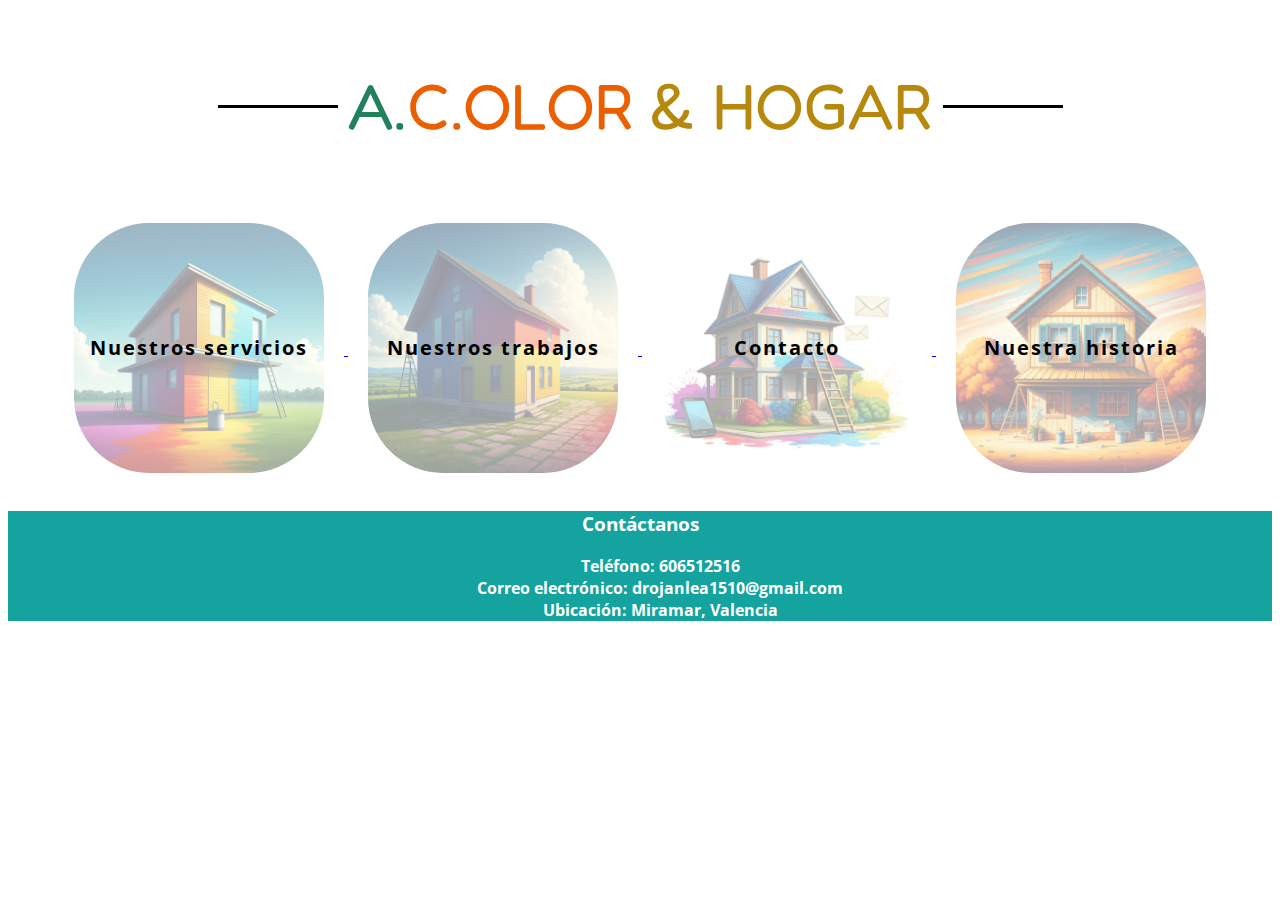
<file: index.html>
<!DOCTYPE html>
<html>
<head>
    <title>A.Color & Hogar</title>
    <link rel="stylesheet" href="style.css"/>
    <link rel="preconnect" href="https://fonts.googleapis.com">
    <link rel="preconnect" href="https://fonts.gstatic.com" crossorigin>
    <link href="https://fonts.googleapis.com/css2?family=Fredoka:wght@300..700&display=swap" rel="stylesheet">
    <link rel="preconnect" href="https://fonts.googleapis.com">
    <link rel="preconnect" href="https://fonts.gstatic.com" crossorigin>
    <link href="https://fonts.googleapis.com/css2?family=Open+Sans:ital,wght@0,300..800;1,300..800&display=swap" rel="stylesheet">
</head>
<body>
    <header>
        <h1> <span style="color: rgb(34, 129, 93);">A.</span><span style="color: rgb(236, 95, 0);">C.OLOR </span>
            <span style="color: rgb(182, 137, 13);">& HOGAR</span></h1>
    </header>
        <a href="servicios.html">
            <div id="hover_servicios">Nuestros servicios</div>
        </a>
        <a href="trabajos.html">
            <div id="hover_trabajos">Nuestros trabajos</div>
        </a>
        <a href="contacto.html"> 
            <div id="hover_contacto">Contacto</div>
        </a>
        <a href="historia.html"> 
            <div id="hover_historia">Nuestra historia</div>
        </a>
    <footer>
        <h3>Contáctanos</h3>
        <ul>
            <li>Teléfono: 606512516</li>
            <li>Correo electrónico: drojanlea1510@gmail.com</li>
            <li>Ubicación: Miramar, Valencia</li>
        </ul>
    </footer>

</body>
</html>
</file>
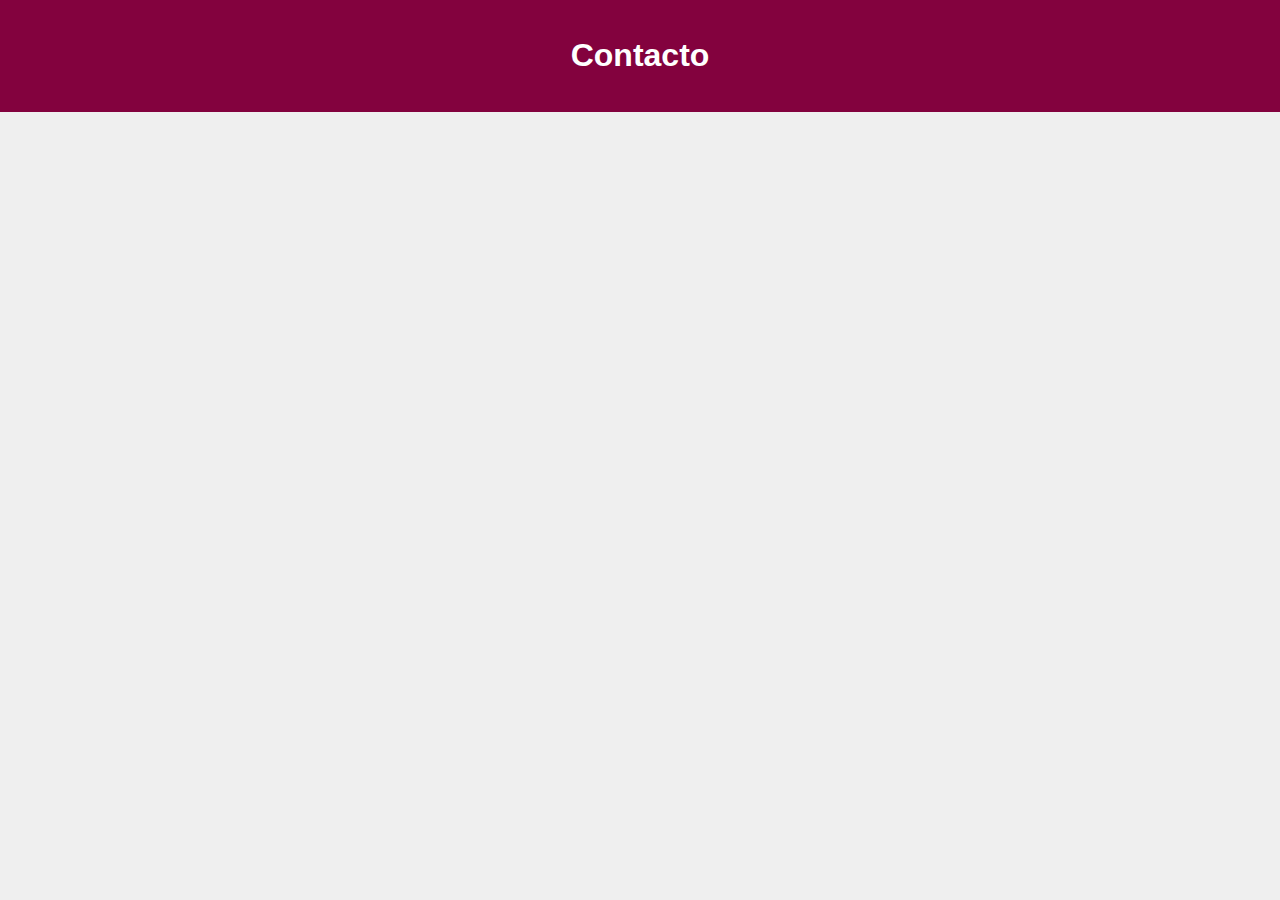
<file: contacto.html>
<!DOCTYPE html>
<html>
<head>
    <title>Contacto</title>
    <link rel="stylesheet" href="style_servicios.css"/>
    <link rel="preconnect" href="https://fonts.googleapis.com">
    <link rel="preconnect" href="https://fonts.gstatic.com" crossorigin>
    <link href="https://fonts.googleapis.com/css2?family=Fredoka:wght@300..700&display=swap" rel="stylesheet">
    <link rel="preconnect" href="https://fonts.googleapis.com">
    <link rel="preconnect" href="https://fonts.gstatic.com" crossorigin>
    <link href="https://fonts.googleapis.com/css2?family=Open+Sans:ital,wght@0,300..800;1,300..800&display=swap" rel="stylesheet">
</head>
<body>
    <header>
        <h1>Contacto</h1>
    </header>
    
</body>
</html>
</file>
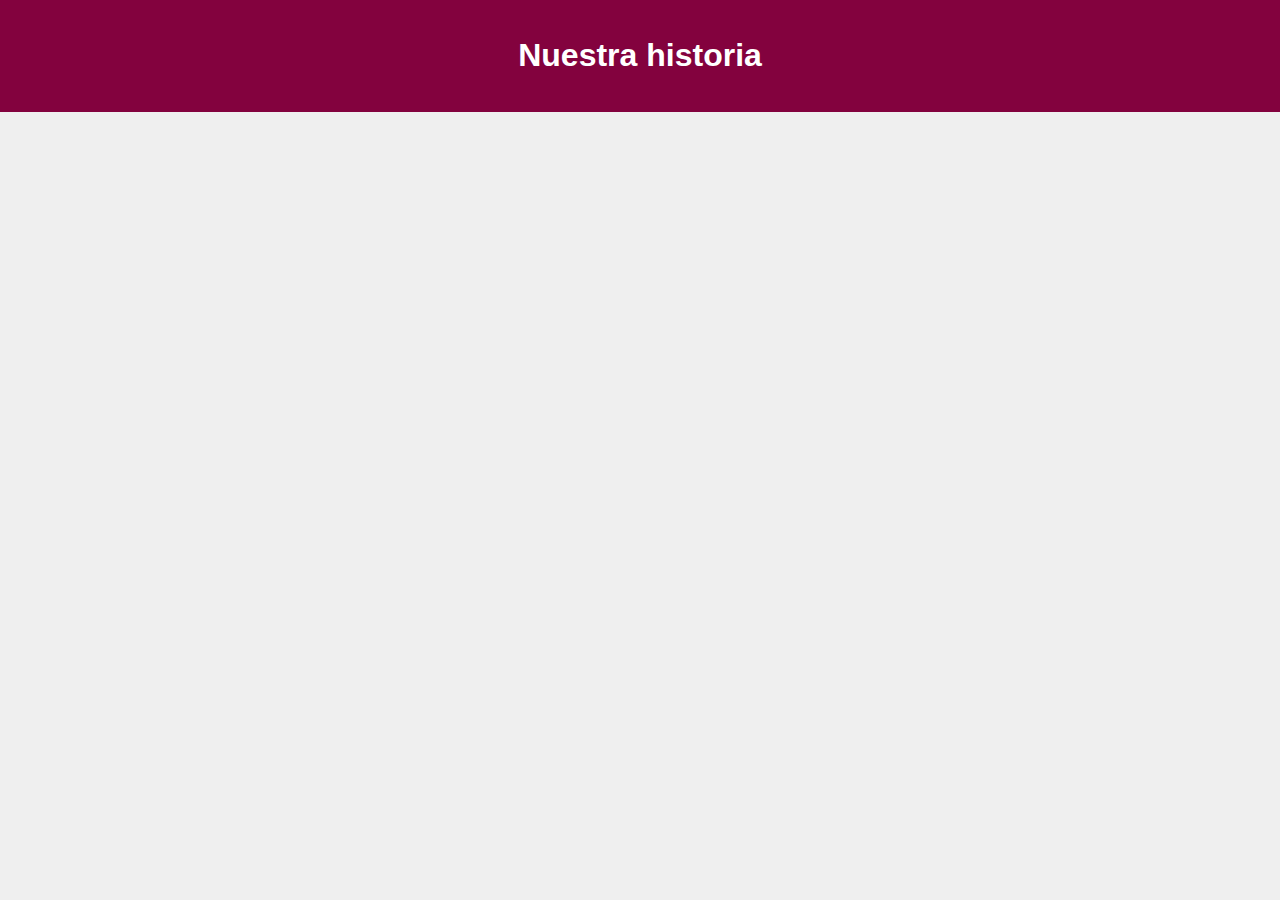
<file: historia.html>
<!DOCTYPE html>
<html>
<head>
    <title>Nuestra historia</title>
    <link rel="stylesheet" href="style_servicios.css"/>
    <link rel="preconnect" href="https://fonts.googleapis.com">
    <link rel="preconnect" href="https://fonts.gstatic.com" crossorigin>
    <link href="https://fonts.googleapis.com/css2?family=Fredoka:wght@300..700&display=swap" rel="stylesheet">
    <link rel="preconnect" href="https://fonts.googleapis.com">
    <link rel="preconnect" href="https://fonts.gstatic.com" crossorigin>
    <link href="https://fonts.googleapis.com/css2?family=Open+Sans:ital,wght@0,300..800;1,300..800&display=swap" rel="stylesheet">
</head>
<body>
    <header>
        <h1>Nuestra historia</h1>
    </header>
    
</body>
</html>
</file>
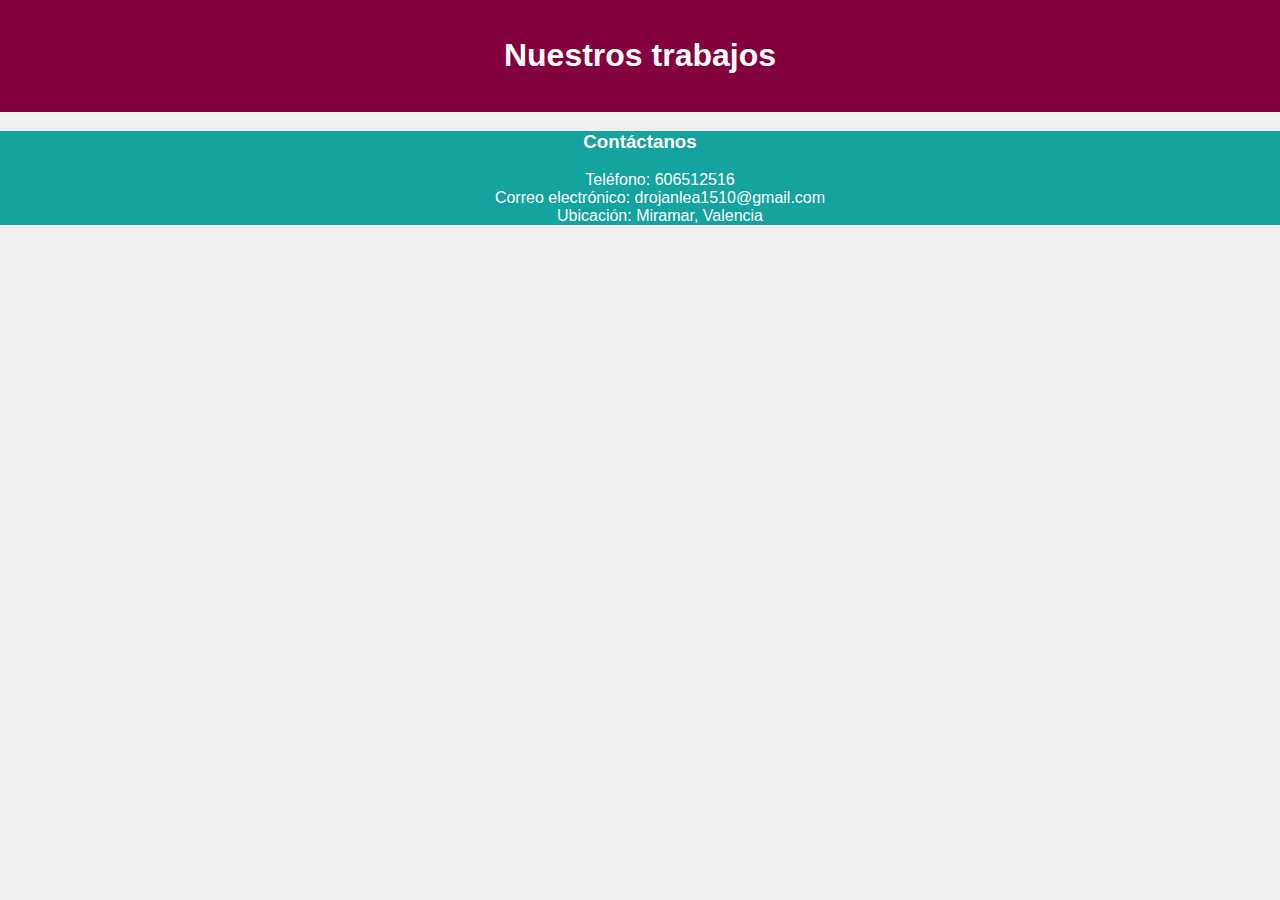
<file: trabajos.html>
<!DOCTYPE html>
<html>
<head>
    <title>Nuestros trabajos</title>
    <link rel="stylesheet" href="style_servicios.css"/>
    <link rel="preconnect" href="https://fonts.googleapis.com">
    <link rel="preconnect" href="https://fonts.gstatic.com" crossorigin>
    <link href="https://fonts.googleapis.com/css2?family=Fredoka:wght@300..700&display=swap" rel="stylesheet">
    <link rel="preconnect" href="https://fonts.googleapis.com">
    <link rel="preconnect" href="https://fonts.gstatic.com" crossorigin>
    <link href="https://fonts.googleapis.com/css2?family=Open+Sans:ital,wght@0,300..800;1,300..800&display=swap" rel="stylesheet">
</head>
<body>
    <header>
        <h1>Nuestros trabajos</h1>
    </header>
    <footer>
        <h3>Contáctanos</h3>
        <ul>
            <li>Teléfono: 606512516</li>
            <li>Correo electrónico: drojanlea1510@gmail.com</li>
            <li>Ubicación: Miramar, Valencia</li>
        </ul>
    </footer>
</body>
</html>
</file>
<file: style.css>
html {
  font-family: "Open Sans", sans-serif;
  font-optical-sizing: auto;
  font-weight: 700;
}

body {
    text-align: center;
    font-size: 1rem;
       
    }
  
  header {
    background-color: white;
    /*#14a39e*/
    color: black;
    padding: 1rem 2rem;
  }
  
  h2 {
    font-family: sansita swashed;
  }
  h1 {
    font-size: 4rem;
    text-align: center;
    display:inline-block;
    position:relative;
    font-family: "Fredoka", sans-serif;
    font-optical-sizing: auto;
    font-weight: 400;
  }
  
  h1::after, h1::before {
    content:"";
    position:absolute;
    width: 120px;
    height: 3px;
    background-color:currentColor;
    top: 0.6em;
  }
  
  
  h1::before{
    left: -130px;
  }
  
  h1::after{
    right:-130px;
  }
  
  footer {
    background-color: #14a39e;
     /* #ef7c1b*/
    padding: 3 rem;
    color: white;
    font-size: 1rem;
  }

 ul {
  list-style-type: none;

 }

  div {
    display: inline-flex;
    align-items: center;
    justify-content: center;
    position: relative;
    margin: 20px;
    width: 250px;
    height: 250px;
    color: black;
    /*background: white;*/
    border-radius: 75px;
    font-size: 20px;
    letter-spacing: 2px;
    transition: 1s box-shadow;
  }
  
  div:hover {
    box-shadow: 0 5px 35px 0px rgba(0,0,0,.1);
  }
  
  div:hover::before, div:hover::after {
    display: block;
    content: '';
    position: absolute;
    width: 250px;
    height: 250px;
    background: #FDA8CF;
    border-radius: 75px;
    z-index: -1;
    animation: 1s clockwise infinite;
  }
  
  div:hover:after {
    background: #F3CE5E;
    animation: 2s counterclockwise infinite;
  }
  
  @keyframes clockwise {
    0% {
      top: -5px;
      left: 0;
    }
    12% {
      top: -2px;
      left: 2px;
    }
    25% {
      top: 0;
      left: 5px;    
    }
    37% {
      top: 2px;
      left: 2px;
    }
    50% {
      top: 5px;
      left: 0;    
    }
    62% {
      top: 2px;
      left: -2px;
    }
    75% {
      top: 0;
      left: -5px;
    }
    87% {
      top: -2px;
      left: -2px;
    }
    100% {
      top: -5px;
      left: 0;    
    }
  }
  
  @keyframes counterclockwise {
    0% {
      top: -5px;
      right: 0;
    }
    12% {
      top: -2px;
      right: 2px;
    }
    25% {
      top: 0;
      right: 5px;    
    }
    37% {
      top: 2px;
      right: 2px;
    }
    50% {
      top: 5px;
      right: 0;    
    }
    62% {
      top: 2px;
      right: -2px;
    }
    75% {
      top: 0;
      right: -5px;
    }
    87% {
      top: -2px;
      right: -2px;
    }
    100% {
      top: -5px;
      right: 0;    
    }
  }

  #hover_servicios{
    background: rgba(255, 255, 255,0.6) url(casa3.png);
    background-size: cover;
    background-blend-mode: color;
  }
  
  #hover_trabajos{
    background: rgb(255, 255, 255,0.6) url(casa4.png);
    background-size: cover;
    background-blend-mode: color;
  }

  #hover_contacto{
    background: rgba(255, 255, 255,0.6) url(contacto.png);
    background-size: cover;
    background-blend-mode: color;
  }

  #hover_historia{
    background: rgba(255, 255, 255,0.6) url(casa\ pintada.jfif);
    background-size: cover;
    background-blend-mode: color;
  }
</file>
<file: style_servicios.css>
html {
  font-family: "Open Sans", sans-serif;
  font-optical-sizing: auto;
  font-weight: 400;
}

body {
  margin:0 ;
  background-color: #efefef;
  text-align: center;
  font-size: 1rem;
  font-family: 'Lucida Sans', 'Lucida Sans Regular', 'Lucida Grande', 'Lucida Sans Unicode', Geneva, Verdana, sans-serif
  }
  
header {
  background-color: #83023e;
  color: white;
  padding: 1rem 2rem;
}

footer {
  background-color: #14a39e;
  /* #ef7c1b*/
  padding: 3 rem;
  color: white;
  font-size: 1rem;
}

ul {
  list-style-type: none;
  
  }

.container {
  width: 810px;
  margin: 0 auto;
  }

.container article{
  background-color: white;
  margin: 1rem 0;
  border-radius: 1rem;
  padding: 0.25rem 0;
}
</file>
